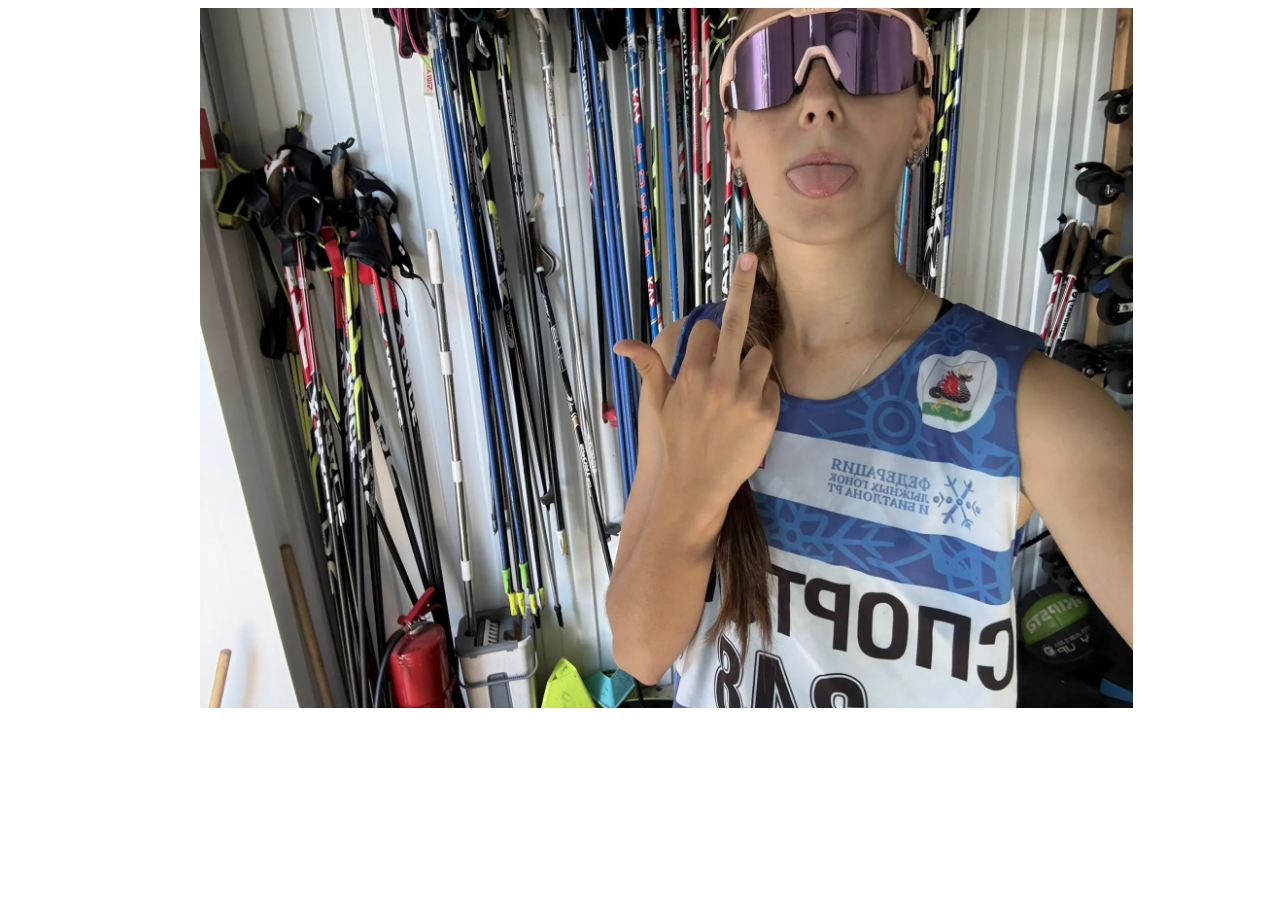
<file: f.html>
<!DOCTYPE html>
<html lang="en">
<head>
    <meta charset="UTF-8">
    <meta name="viewport" content="width=device-width, initial-scale=1.0">
    <title>Document</title>
    <link rel="stylesheet" type="text/css" href="h.css">
</head>
<body>
    <img src="4.jpg" width="" height="700px">
</body>
</html>
</file>
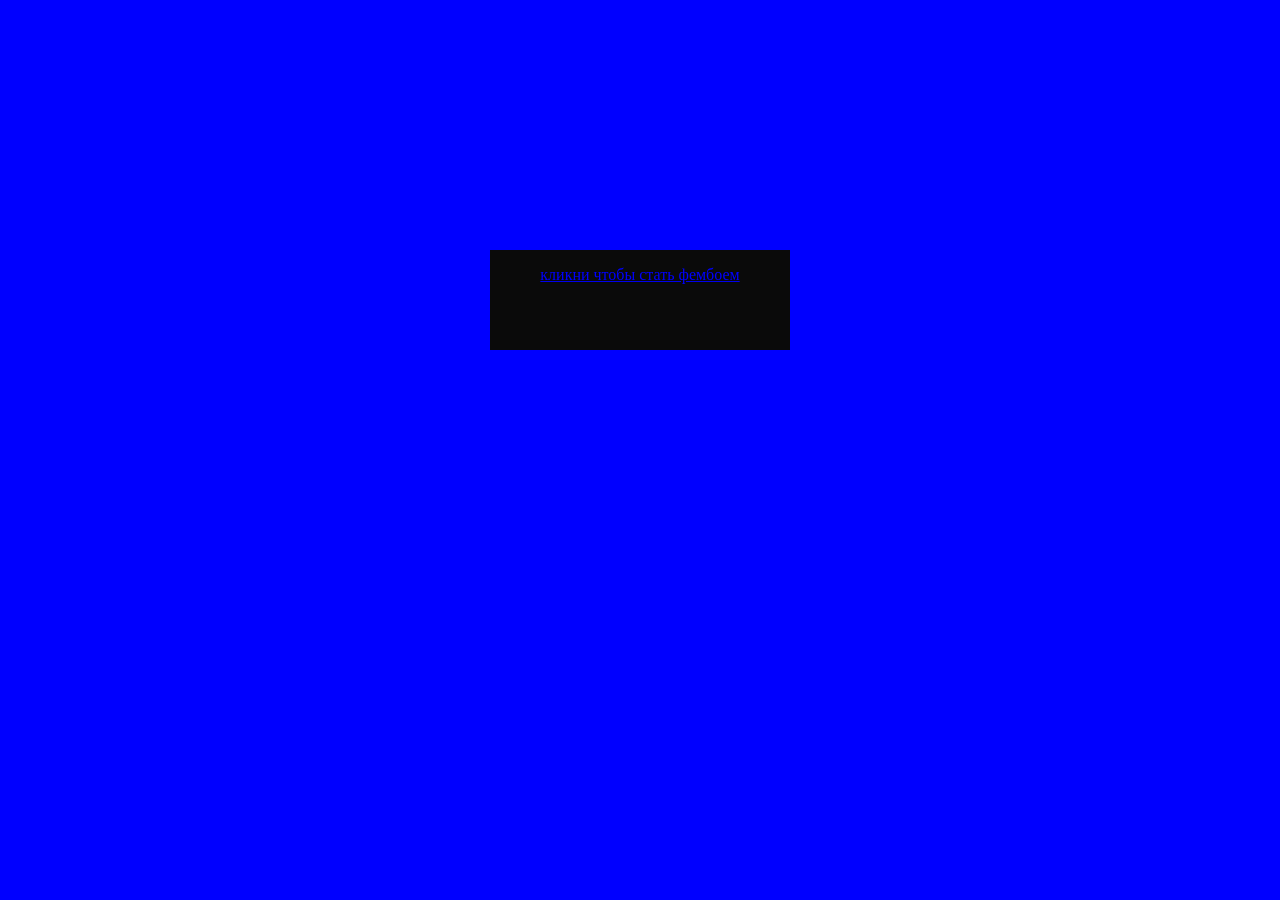
<file: g.html>
<!DOCTYPE html>
<html lang="en">
<head>
    <meta charset="UTF-8">
    <meta name="viewport" content="width=device-width, initial-scale=1.0">
    <title>Document</title>
    <link rel="stylesheet" type="text/css" href="v.css">
</head>
<body>
    <div class="c">
      


    </div>
    <div class="d">
          <a href="y.html"><p class="p">кликни чтобы стать фембоем</p></a>
          
          
        


    </div>
    <div class="dab">
            <p> </p>

          </div>
          

    
</body>
</html>
</file>
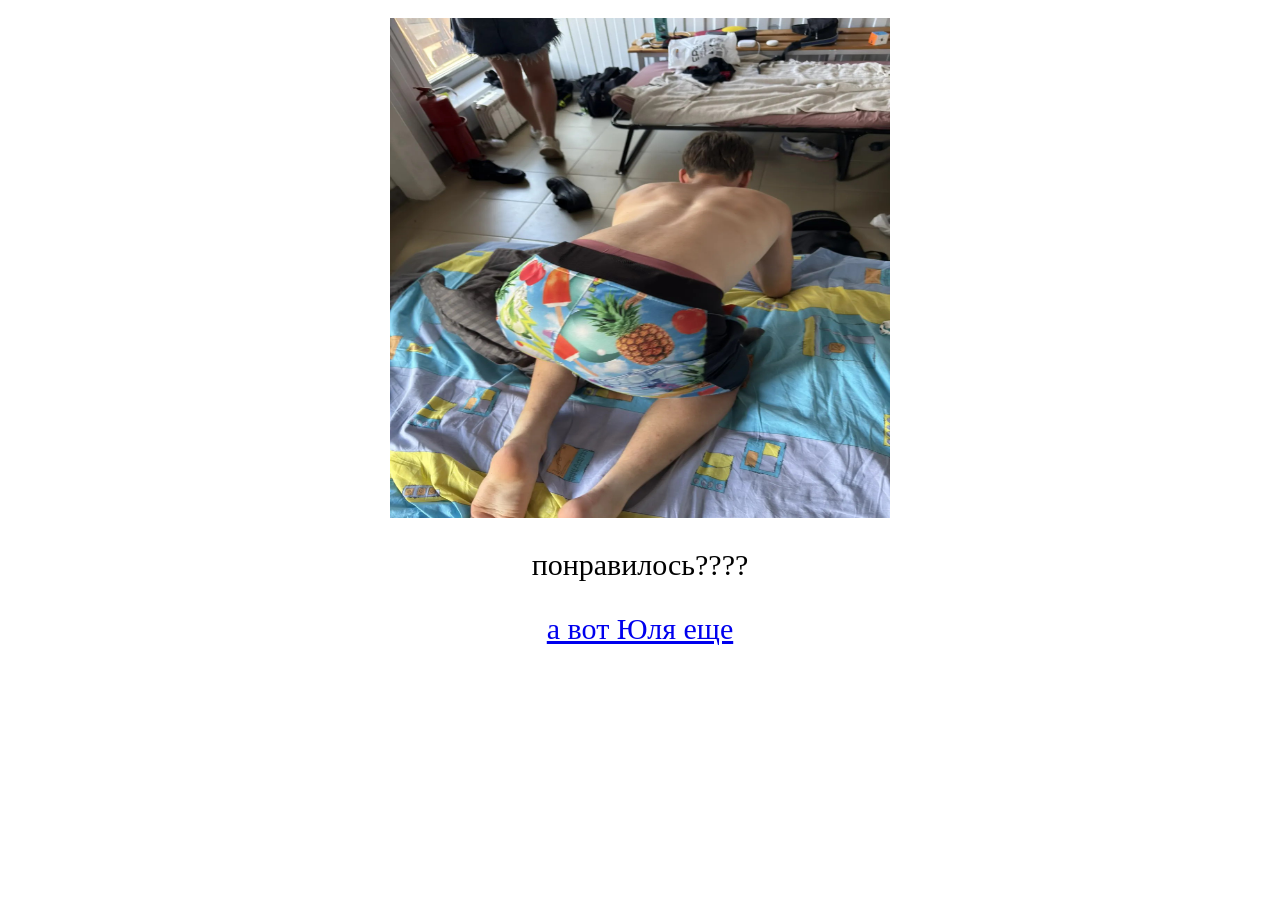
<file: y.html>
<!DOCTYPE html>
<html lang="en">
<head>
    <meta charset="UTF-8">
    <meta name="viewport" content="width=device-width, initial-scale=1.0">
    <title>Document</title>
    <link rel="stylesheet" type="text/css" href="m.css">
</head>
<body>
    <div class="y">
    <img src="2.jpg" width="500px" height="500px">
    </div>
    <div><p class="h">понравилось????</p></div>
    <div>
       <a href="f.html"><p class="e" >а вот Юля еще</p></a> 
    </div>
</body>
</html>
</file>
<file: h.css>
body{
    margin-left: 200px;
}
</file>
<file: v.css>
.c{
color: red;

}
.d{
    height: 100px;
    width: 300px;
    background-color:rgb(10, 10, 10);
    align-items: flex-start; 
    display: flex;
    justify-content: center;
    font-style: normal;
}
.p{
    display: flex;
    color: blue;

}
.dab{
    color: brown;
    height: 300px;
}
body{
    background-color: blue;
    display: flex;
    justify-content: center;
    margin-top: 250px;
}
.hap{
    height: 100px;
    width: 300px;
    background-color: black;
     align-items: flex-start;
     font-weight: normal;

}
</file>
<file: m.css>
body{
   display: inline;
   
   
    justify-content: center;
}
.h{
    font-size: 30px;
    justify-content: center;
    display: flex;
    justify-content: center;

}
.e{
    font-size: 30px;
    display: flex;
    justify-content: center;
}
.y{
    display: flex;
    justify-content: center;
}
</file>
